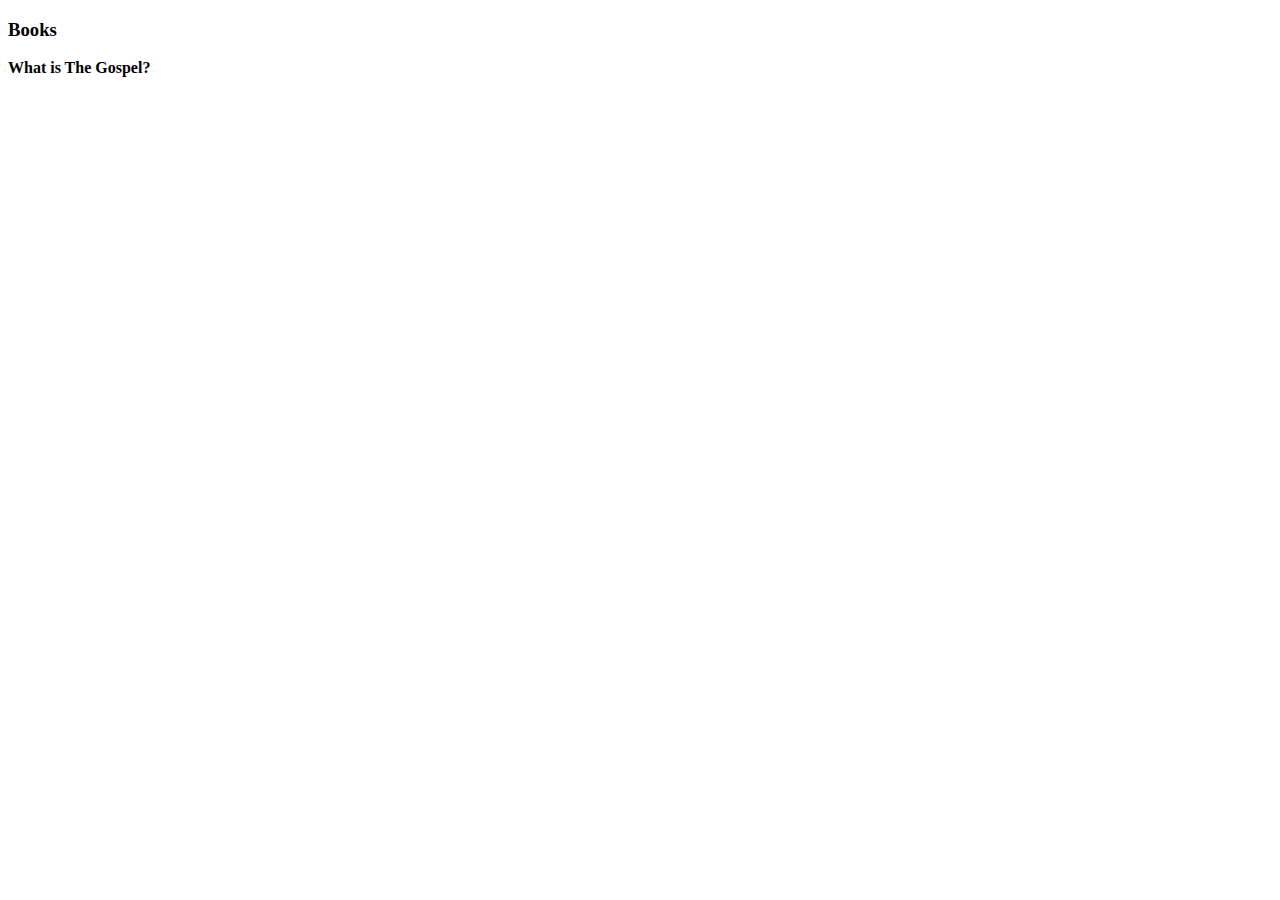
<file: Books.html>
<!DOCTYPE html>
<html lang="en">
<head>
    <meta charset="UTF-8">
    <meta name="viewport" content="width=device-width, initial-scale=1.0">
    <title>Books</title>

</head>
<body>
    <h3>Books</h3>
     <p><strong>What is The Gospel?</strong></p>

</body>
</html>
</file>
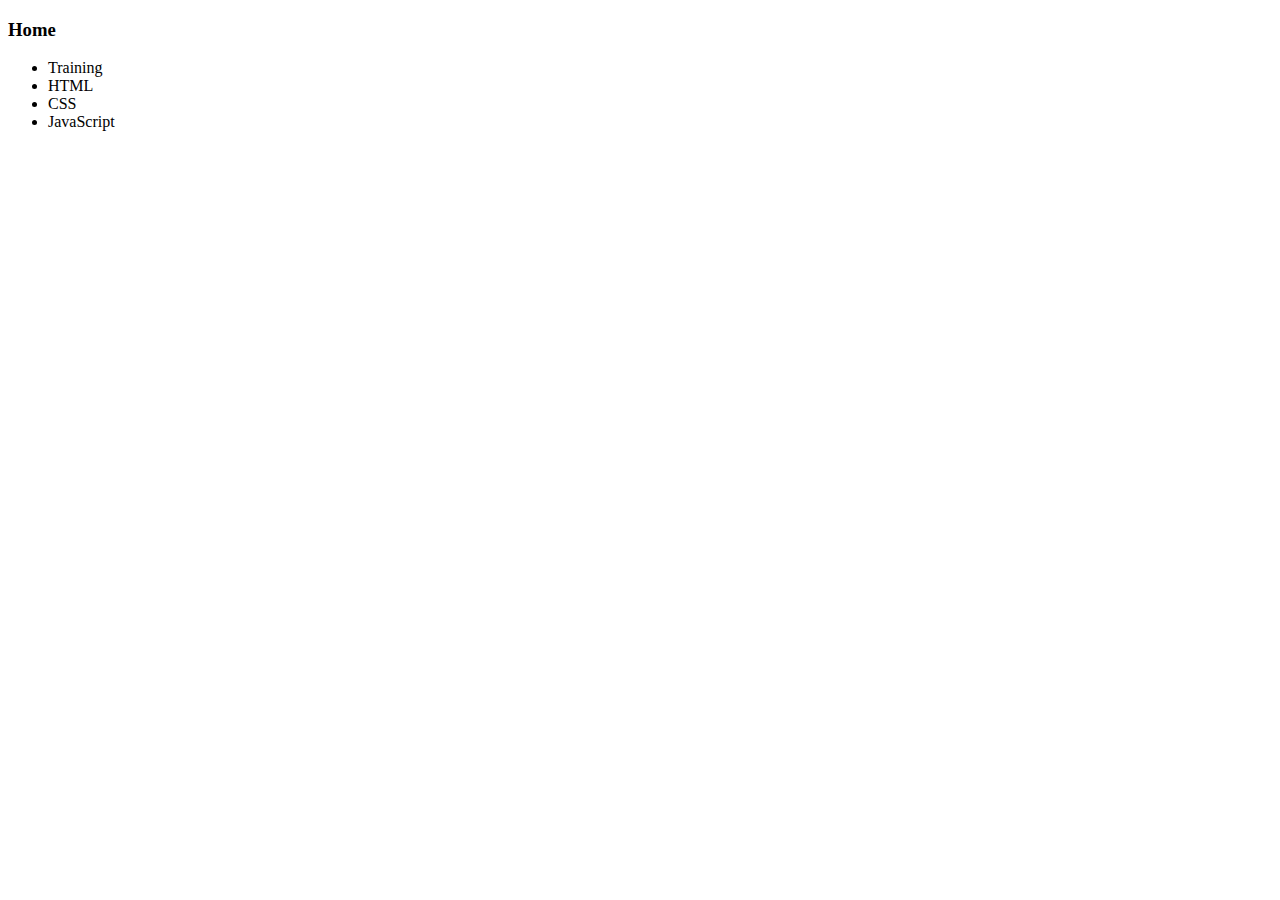
<file: Home.html>
<!DOCTYPE html>
<html lang="en">
<head>
    <meta charset="UTF-8">
    <meta name="viewport" content="width=device-width, initial-scale=1.0">
    <title>Homepage</title>
</head>
<body>
    <h3>Home</h3>
    <ul>
        <li>Training</li>
        <li>HTML</li>
        <li>CSS</li>
        <li>JavaScript</li>
    </ul>    
</body>
</html>
</file>
